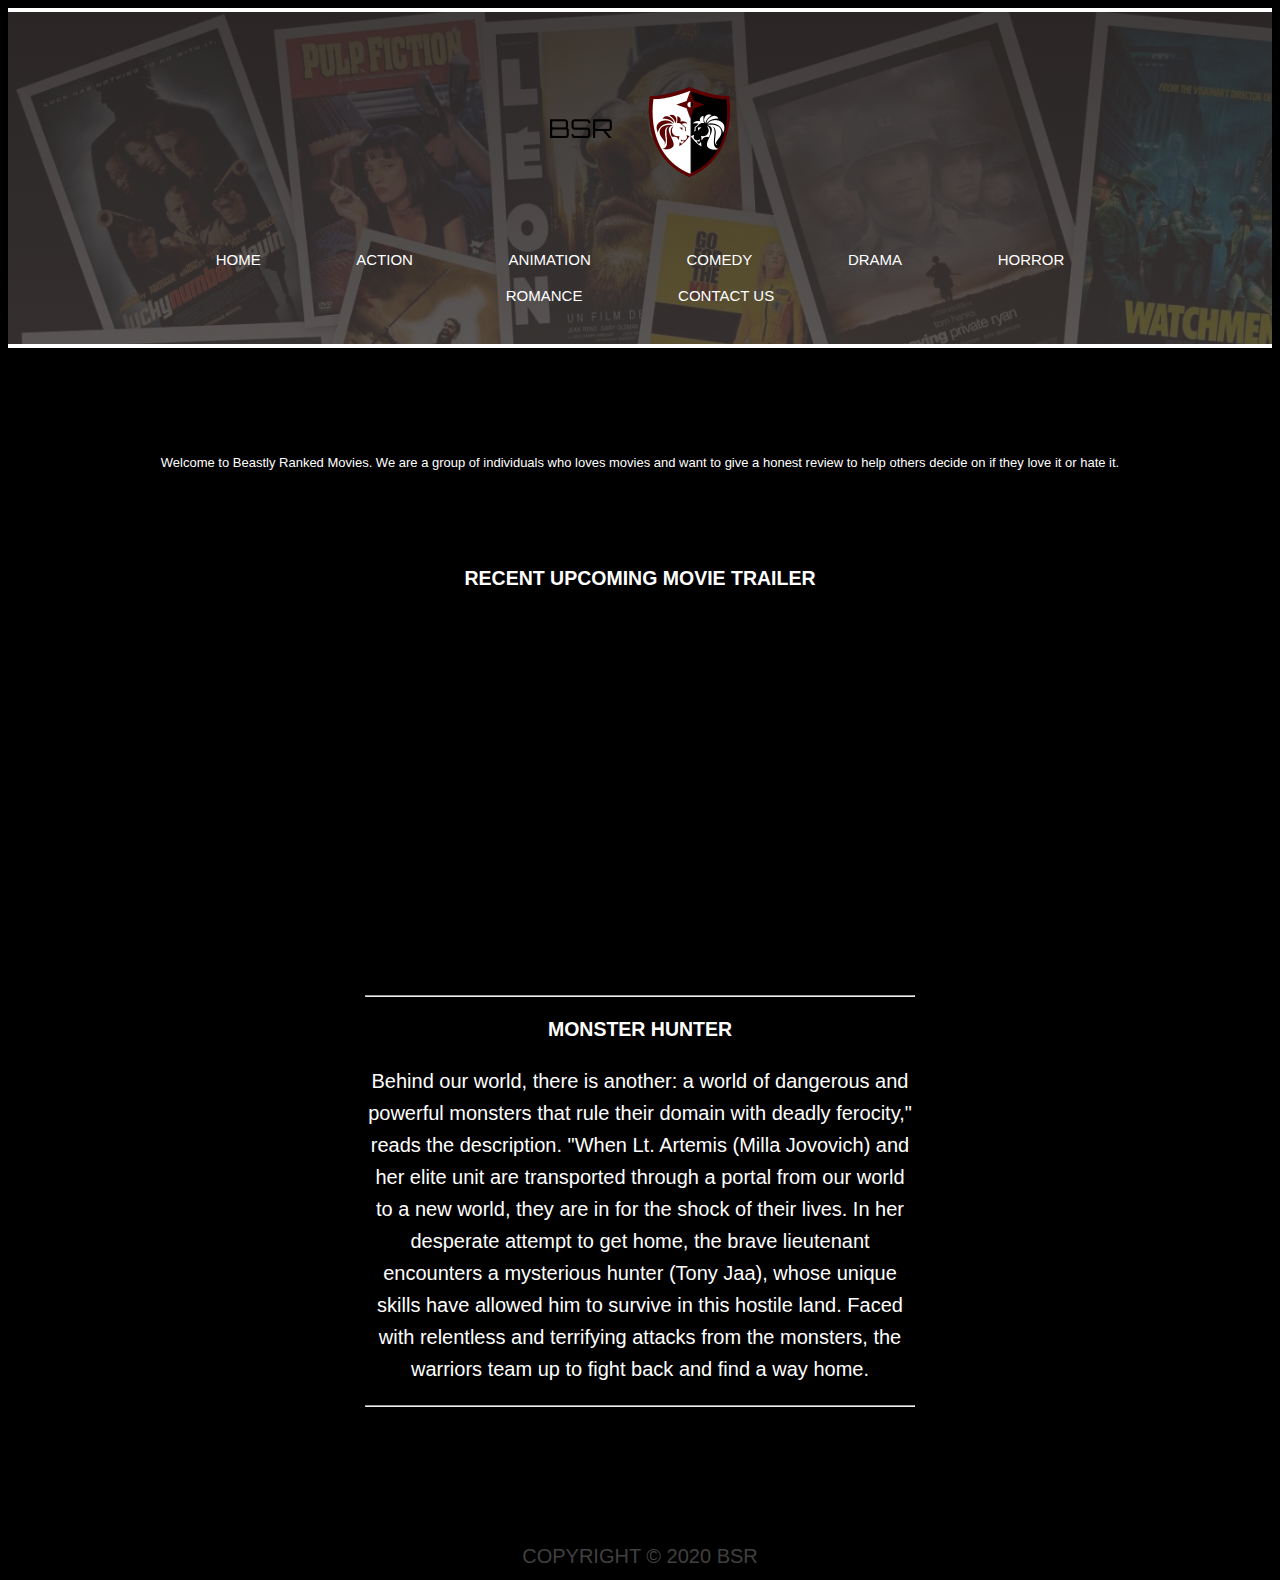
<file: index.html>
<!DOCTYPE html>
<html lang="en">
<head>
	<meta charset="UTF-8">
	<title>Beastly Ranked Movies</title>
	
	<meta name="viewport" content="width=device-width, initial-scale=1.0">
	<meta charset="UTF-8">
	

	
	<style>
		body {
			background-color: black;
			font: 13px/1.6 Arial, Helvetica, sans-serif;
		}

		img {
			max-width: 100%;
			vertical-align: bottom;
		}

		.TopHeader {
			color: #fff;
			background: #E44C26;
			background: linear-gradient(to bottom, rgba(52,47,46, 0.9), rgba(108,101,99, 0.7)), url(images/moviebanner.jpg);
			background-size: cover;
			background-attachment: fixed;
			text-align: center;
			border-top: 4px solid #fff;
			border-bottom: 4px solid #fff;

		}

		#features {
			padding-top: 15px;
		}

		#features article {
			margin-bottom: 55px;
		}

		a {
			color: #0f0ffa;
		}

		#features a {
			text-decoration: none;
		}

		#features a:hover {
			text-decoration: underline;
		}

		header {
			background: rgba(0,0,0, 0.1);
		}

		.container {
			max-width: 1100px;
			margin-left: auto;
			margin-right: auto;
			padding: 10px 20px;
			text-align:center;
		}

		h1 {
			font-family: 'Montserrat', arial;
			font-size: 32px;
			font-weight: normal;
			text-transform: uppercase;
			margin-top: -3px;
			margin-bottom: -3px;
		}
		
		iframe {
				margin-left: auto;
				margin-right: auto;
				display: block;
		}

		h2 {
			text-transform: uppercase;
			color: white;
		}
		
		p {
			color: white;
		}

		footer {
			text-align: center;
			text-transform: uppercase;
			font-size: 20px;
			font-family: arial, verdana, sans-serif;
			color: #404040;
		}

		nav {
			text-align: center;
		}

		nav ul {
			list-style-type: none;
			margin: 0;
			padding: 0;
		}
		nav li {
			display: inline-block;
		}

		nav a {
			color: #ffffff;
			font-family: Helvetica, Arial, sans-serif;
			font-size: 15px;
			display: block;
			margin: auto;
			text-align: center;
			text-decoration: none;
			text-transform: uppercase;
			padding: 6px;
		}

		nav a:hover {
			color: #0013FF;
			text-decoration:  underline;
		}
		/* media query for wide viewport starts here*/
		@media (min-width: 830px) {
			h1 {
				font-size: 55px;
			}

			header {
				padding: 20px 10px;
			}

			nav li {
				text-align: center;
				margin-right: 40px;
				margin-left: 40px;
			}

			#features {
				padding: 40px 20px;
			}

			#features article {
				width: 50%;
				padding: 2%;
				display: inline-block;
				vertical-align: top;

			}
		}

	</style>
</head>
<body>

<div class="scroll-up-btn">

	<i class="fas fa-angle-up"></i>	
	</div>
	<nav class="navbar">
		<div class="max-width">

	<div class="TopHeader">
		<!--start of header -->
	<header>
		<img src="images/bsr.png" alt="BSR Logo">
		<!-- start of navigation -->
		<nav class="container">
			<nav class="navbar">
				<div class="max-width">
			<ul>
				<li><a id="logo" href="index.html">Home</a></li>
				<li><a id="Action" href="html/action.html">Action</a></li>
				<li><a id="Animation" href="html/animation.html">Animation</a></li>
				<li><a id="Comedy" href="html/comedy.html">Comedy</a></li>
				<li><a id="Drama" href="html/drama.html">Drama</a></li>
				<li><a id="Horror" href="html/horror.html">Horror</a></li>
				<li><a id="Romance" href="html/romance.html">Romance</a></li>
				<li><a id="Contact" href="html/contact.html">Contact Us</a></li>

			</ul>

		<div class="menu-btn">
				<i class="fas fa-bars"></i>
			</div>
			</section>
			</div>
		</div>
	</nav>
	<div class="container">
		<article>
			<h1>Beastly Ranked Movies</h1>
			<p>Welcome to Beastly Ranked Movies.  We are a group of individuals who loves movies and want to give a honest review to help others decide on if they love it or hate it.</p>
			
		</article>
		</div>
	</div>
	<!--start of main content here -->
	<main>
	<div id="features">
	<div class="container">
		<h2> Recent Upcoming Movie Trailer</h2>
		<article>
			<div class="iframe">
			<iframe width="450" height="315" src="https://www.youtube.com/embed/zc1qwginrWU" frameborder="0" allow="accelerometer; autoplay; clipboard-write; encrypted-media; gyroscope; picture-in-picture" allowfullscreen></iframe>
			</div>
			<br>
			<br>
			<hr>
			<h2>Monster Hunter</h2>
			<p style="font-size:20px;"> Behind our world, there is another: a world of dangerous and powerful monsters that rule their domain with deadly ferocity," reads the description. "When Lt. Artemis (Milla Jovovich) and her elite unit are transported through a portal from our world to a new world, they are in for the shock of their lives. In her desperate attempt to get home, the brave lieutenant encounters a mysterious hunter (Tony Jaa), whose unique skills have allowed him to survive in this hostile land. Faced with relentless and terrifying attacks from the monsters, the warriors team up to fight back and find a way home.</p>
			<hr>
			</article>
		


	</div>
	</div>
	</main>
	<!--start of footer-->
	<footer>
		copyright © 2020 BSR
		
	</footer>


</body>
</html>
</file>
